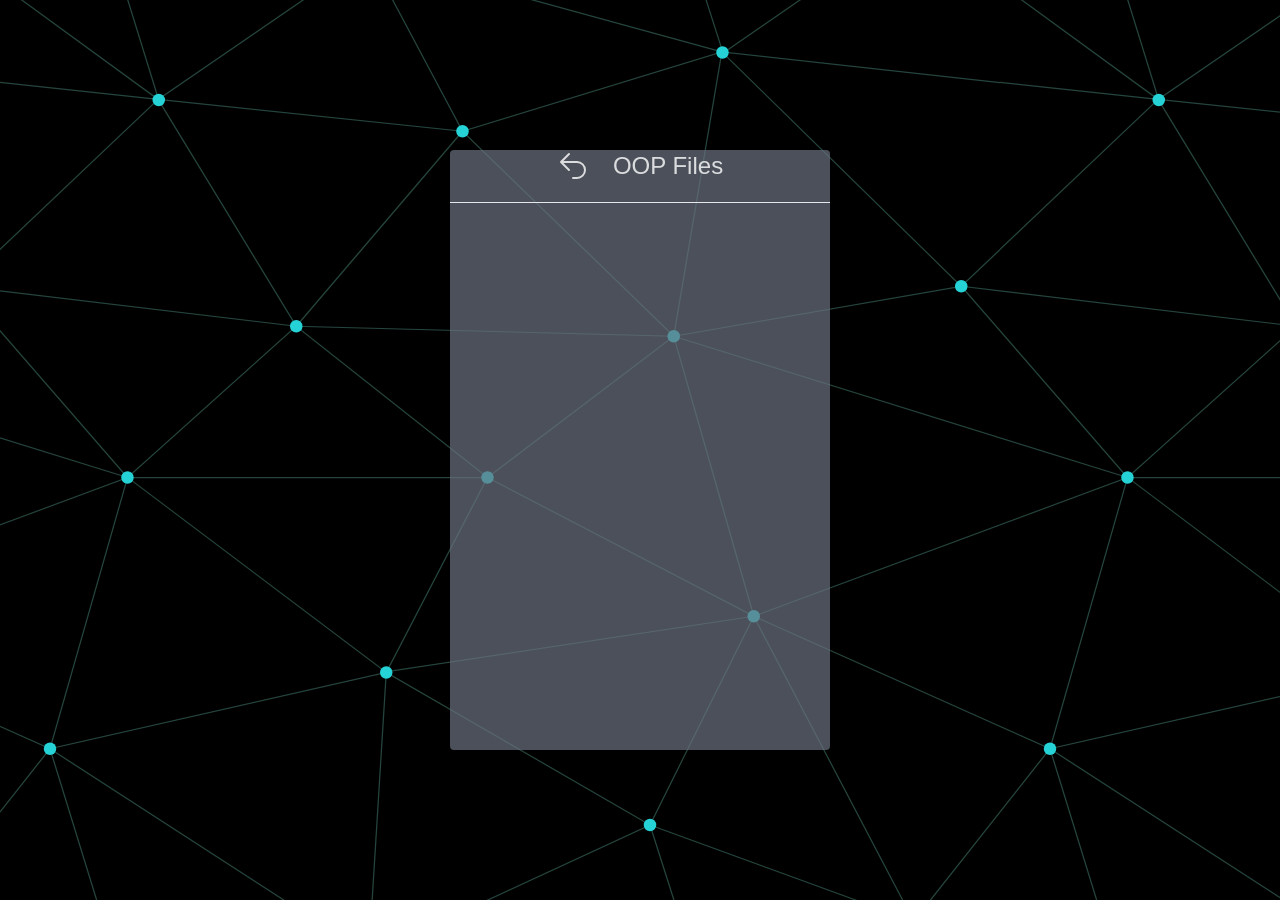
<file: 00-template.html.html>
<!DOCTYPE html>
<html lang="en">

<head>
    <meta charset="UTF-8">
    <meta http-equiv="X-UA-Compatible" content="IE=edge">
    <meta name="viewport" content="width=device-width, initial-scale=1.0">
    <title>OOP Files</title>
    <link rel="stylesheet" href="style.css">
</head>

<body class="min-h-[100vh] flex justify-center items-center text-white/80">
    <main class="w-[380px] h-[600px] bg-gray-500/70 rounded" >
        <header class="flex gap-6 justify-center items-center border-b pb-5">
            <a href="">
                <svg xmlns="http://www.w3.org/2000/svg" fill="none" viewBox="0 0 24 24" stroke-width="1.5"
                    stroke="currentColor" class="w-8 h-8 hover:scale-75 transition">
                    <path stroke-linecap="round" stroke-linejoin="round" d="M9 15L3 9m0 0l6-6M3 9h12a6 6 0 010 12h-3" />
                </svg>
            </a>
            <h1 class="text-2xl">OOP Files</h1>
        </header>
        <section>
            
        </section>
    </main>
    <script src="js/tailwind-3.2.4.js"></script>
</body>

</html>
</file>
<file: style.css>
body {
    background-color: #000000;
background-image: url("data:image/svg+xml,%3Csvg xmlns='http://www.w3.org/2000/svg' width='1000' height='1000' viewBox='0 0 800 800'%3E%3Cg fill='none' stroke='%2324443D' stroke-width='1'%3E%3Cpath d='M769 229L1037 260.9M927 880L731 737 520 660 309 538 40 599 295 764 126.5 879.5 40 599-197 493 102 382-31 229 126.5 79.5-69-63'/%3E%3Cpath d='M-31 229L237 261 390 382 603 493 308.5 537.5 101.5 381.5M370 905L295 764'/%3E%3Cpath d='M520 660L578 842 731 737 840 599 603 493 520 660 295 764 309 538 390 382 539 269 769 229 577.5 41.5 370 105 295 -36 126.5 79.5 237 261 102 382 40 599 -69 737 127 880'/%3E%3Cpath d='M520-140L578.5 42.5 731-63M603 493L539 269 237 261 370 105M902 382L539 269M390 382L102 382'/%3E%3Cpath d='M-222 42L126.5 79.5 370 105 539 269 577.5 41.5 927 80 769 229 902 382 603 493 731 737M295-36L577.5 41.5M578 842L295 764M40-201L127 80M102 382L-261 269'/%3E%3C/g%3E%3Cg fill='%2325D3D6'%3E%3Ccircle cx='769' cy='229' r='5'/%3E%3Ccircle cx='539' cy='269' r='5'/%3E%3Ccircle cx='603' cy='493' r='5'/%3E%3Ccircle cx='731' cy='737' r='5'/%3E%3Ccircle cx='520' cy='660' r='5'/%3E%3Ccircle cx='309' cy='538' r='5'/%3E%3Ccircle cx='295' cy='764' r='5'/%3E%3Ccircle cx='40' cy='599' r='5'/%3E%3Ccircle cx='102' cy='382' r='5'/%3E%3Ccircle cx='127' cy='80' r='5'/%3E%3Ccircle cx='370' cy='105' r='5'/%3E%3Ccircle cx='578' cy='42' r='5'/%3E%3Ccircle cx='237' cy='261' r='5'/%3E%3Ccircle cx='390' cy='382' r='5'/%3E%3C/g%3E%3C/svg%3E");
font-family: 'Montserrat', sans-serif;
font-weight: 500;
}

/* width */
::-webkit-scrollbar {
    width: 10px;
  }
  
  /* Track */
  ::-webkit-scrollbar-track {
    background: #f1f1f1;
  }
  
  /* Handle */
  ::-webkit-scrollbar-thumb {
    background: #888;
  }
  
  /* Handle on hover */
  ::-webkit-scrollbar-thumb:hover {
    background: #555;
  }

  Playlist {
    width: 100px;
    height: 100px;
  }
</file>
